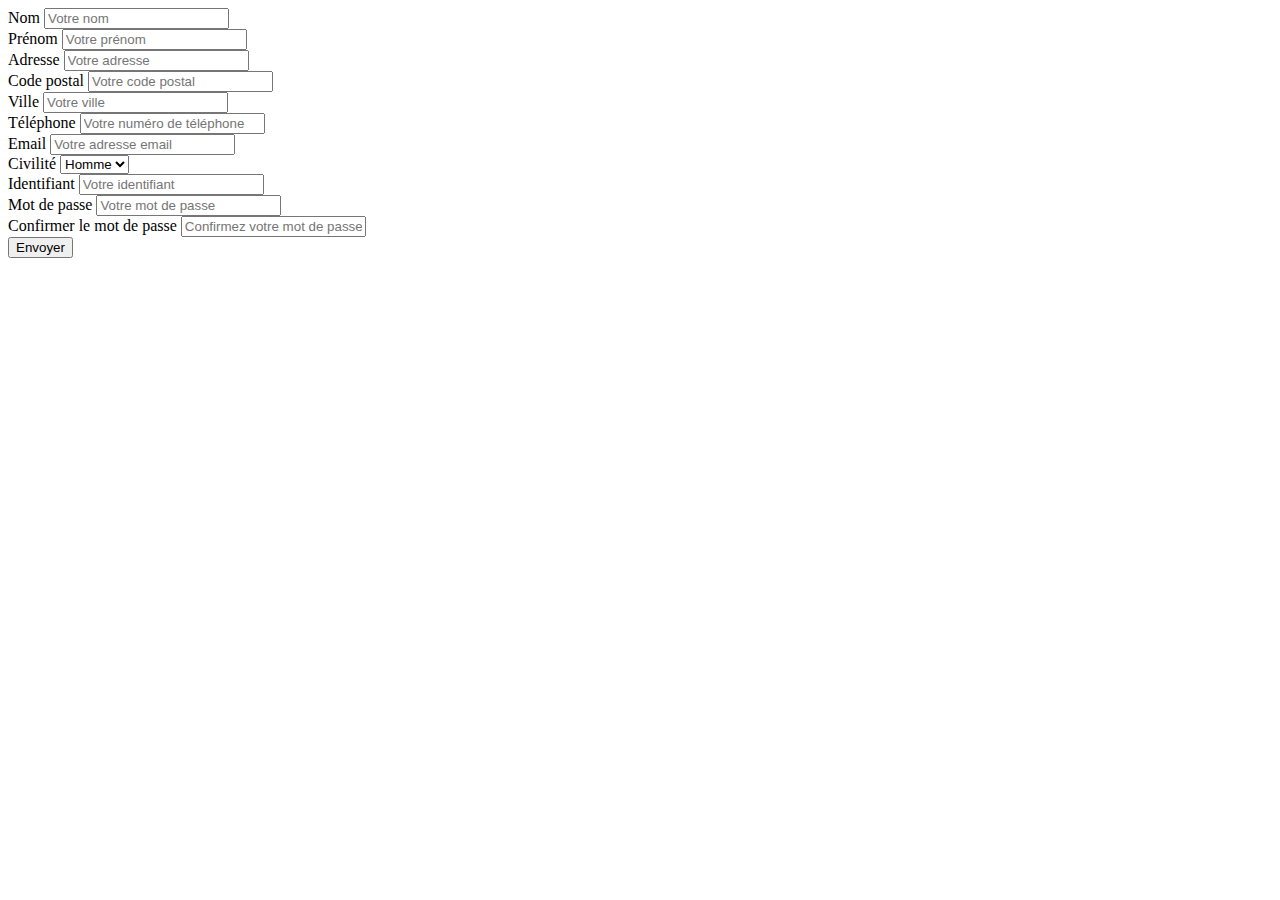
<file: frontend/src/app/body/body.component.html>
<body>

<app-header></app-header>
  
    <main>
      <form id="monFormulaire">
  
        <div class="form-group">
          <label for="nom">Nom</label>
          <input type="text" name="nom" id="nom" placeholder="Votre nom" required pattern="^[a-zA-Z]+$">
        </div>
  
        <div class="form-group">
          <label for="prenom">Prénom</label>
          <input type="text" name="prenom" id="prenom" placeholder="Votre prénom" required pattern="^[a-zA-Z]+$">
        </div>
  
        <div class="form-group">
          <label for="adresse">Adresse</label>
          <input type="text" name="adresse" id="adresse" placeholder="Votre adresse" required>
        </div>
  
        <div class="form-group">
          <label for="cp">Code postal</label>
          <input type="text" name="cp" id="cp" placeholder="Votre code postal" required pattern="^\d{5}$">
        </div>
  
        <div class="form-group">
          <label for="ville">Ville</label>
          <input type="text" name="ville" id="ville" placeholder="Votre ville" required pattern="^[a-zA-Z]+$">
        </div>
  
        <div class="form-group">
          <label for="tel">Téléphone</label>
          <input type="tel" name="tel" id="tel" placeholder="Votre numéro de téléphone" required pattern="^\d{10}$">
        </div>
  
        <div class="form-group">
          <label for="email">Email</label>
          <input type="email" name="email" id="email" placeholder="Votre adresse email" required pattern="[a-zA-Z0-9._%+-]+@[a-zA-Z0-9.-]+.[a-zA-Z]{2,}">
        </div>
  
        <div class="form-group">
          <label for="civilite">Civilité</label>
          <select name="civilite" id="civilite" required>
            <option value="m">Homme</option>
            <option value="f">Femme</option>
          </select>
        </div>
  
        <div class="form-group">
          <label for="login">Identifiant</label>
          <input type="text" name="login" id="login" placeholder="Votre identifiant" required>
        </div>
  
        <div class="form-group">
          <label for="password">Mot de passe</label>
          <input type="password" name="password" id="password" placeholder="Votre mot de passe" required>
          <span class="error-message" id="confirmPasswordError"></span>
        </div>
  
        <div class="form-group">
          <label for="confirmPassword">Confirmer le mot de passe</label>
          <input type="password" name="confirmPassword" id="confirmPassword" placeholder="Confirmez votre mot de passe" required>
        </div>
  
        <button type="submit">Envoyer</button>
      </form>
    </main>
  
  </body>
</file>
